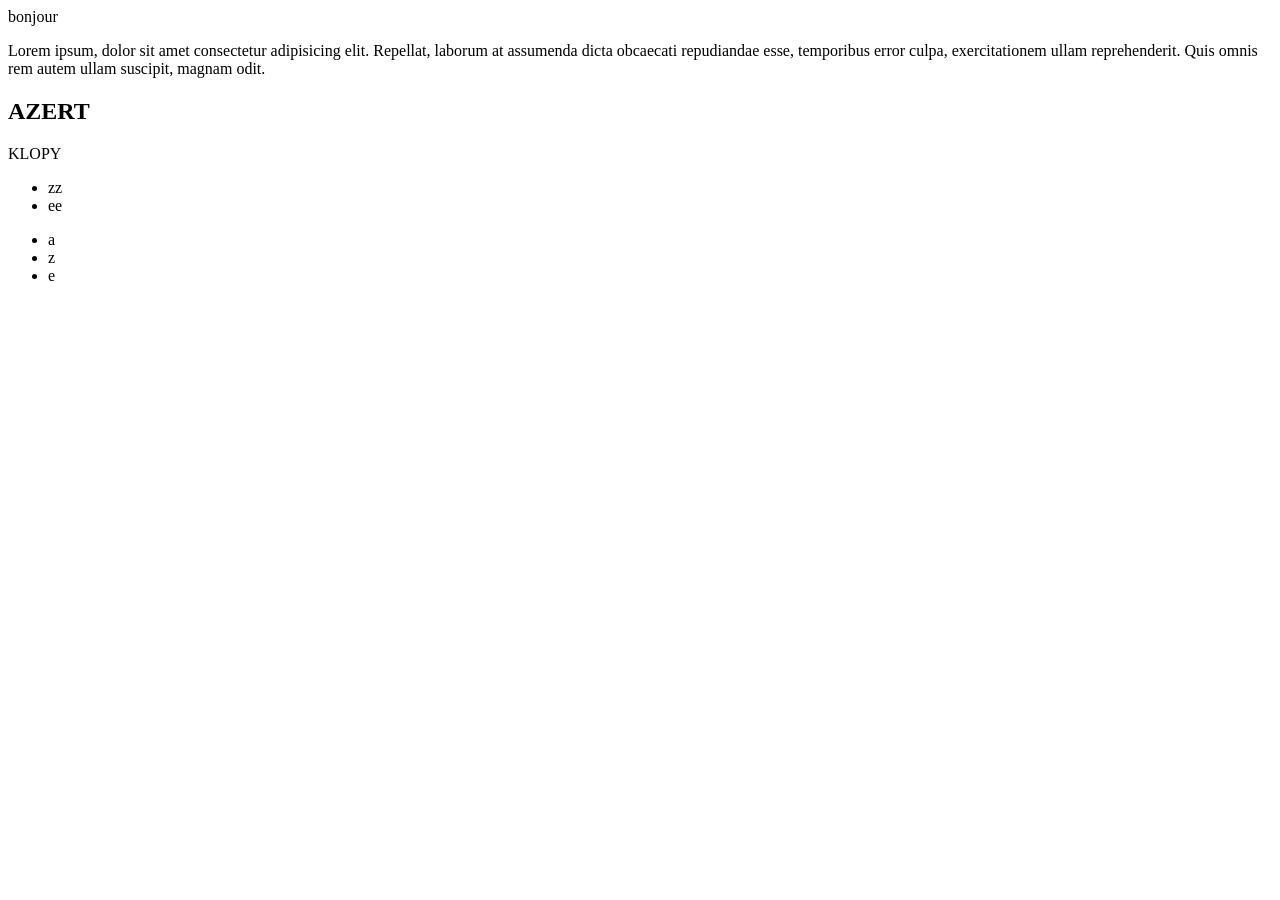
<file: index.html>
<!DOCTYPE html>
<html lang="en">
<head>
    <meta charset="UTF-8">
    <meta name="viewport" content="width=device-width, initial-scale=1.0">
    <title>Document</title>
</head>
<body>
    bonjour
    <p>Lorem ipsum, dolor sit amet consectetur adipisicing elit. Repellat, laborum at assumenda dicta obcaecati repudiandae esse, temporibus error culpa, exercitationem ullam reprehenderit. Quis omnis rem autem ullam suscipit, magnam odit.</p>
    <h2>AZERT</h2>
    <div>
        KLOPY
        <ul><li>zz</li><li>ee</li></ul>
    </div>
    <ul><li>a</li>
    <li>z</li>
    <li>e</li></ul>
</body>
</html>
</file>
